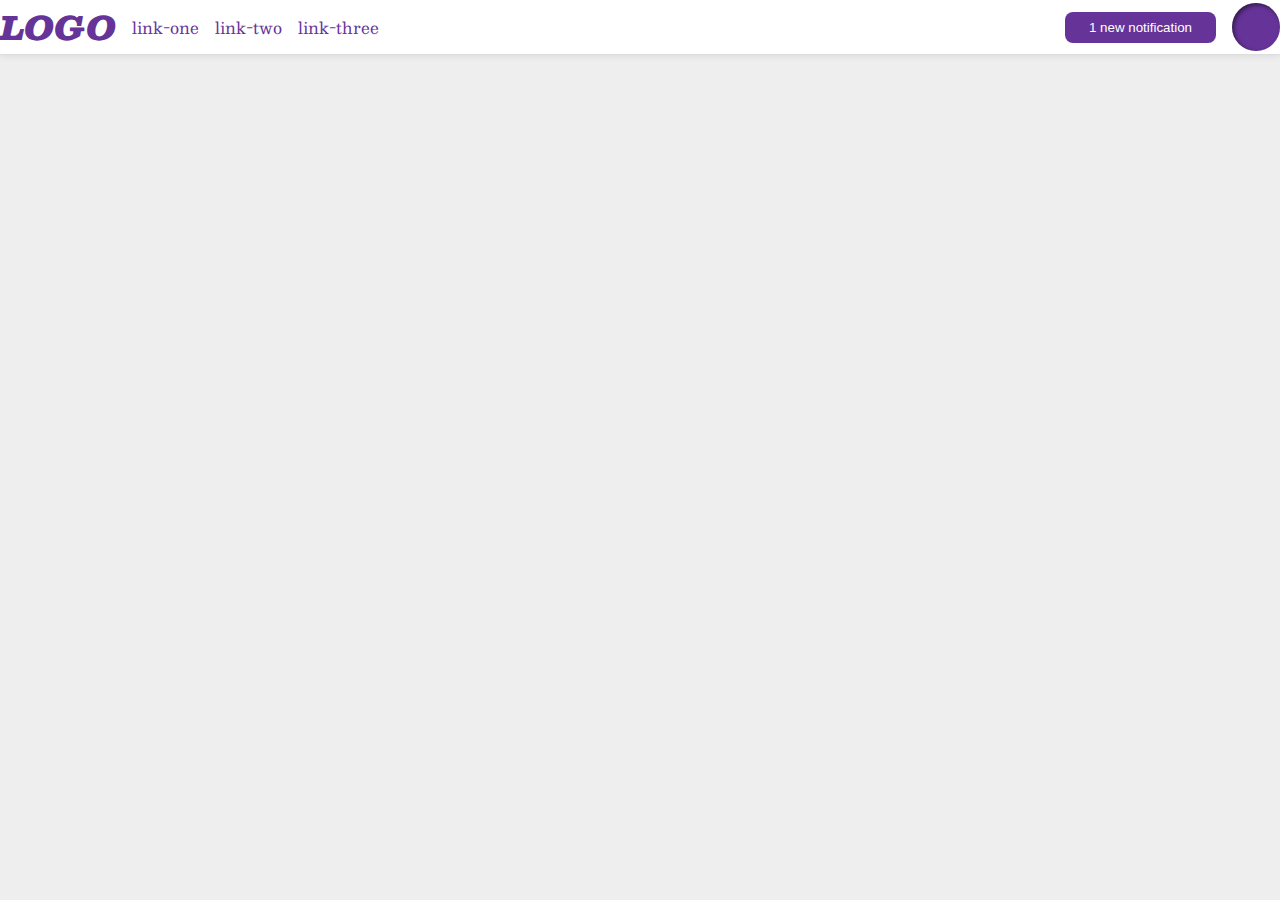
<file: foundations/flex/03-flex-header-2/index.html>
<!DOCTYPE html>
<html lang="en">
  <head>
    <meta charset="UTF-8">
    <meta http-equiv="X-UA-Compatible" content="IE=edge">
    <meta name="viewport" content="width=device-width, initial-scale=1.0">
    <title>Flex Header 2</title>
    <link rel="stylesheet" href="style.css">
  </head>
  <body>
    <div class="header">
      <div class="left">
        <div class="logo">
          LOGO
        </div>
        <ul class="links">
          <li><a href="https://google.com">link-one</a></li>
          <li><a href="https://google.com">link-two</a></li>
          <li><a href="https://google.com">link-three</a></li>
        </ul>
      </div>
      <div class="right">
        <button class="notifications">
          1 new notification
        </button>
        <div class="profile-image"></div>
      </div>
    </div>
  </body>
</html>
</file>
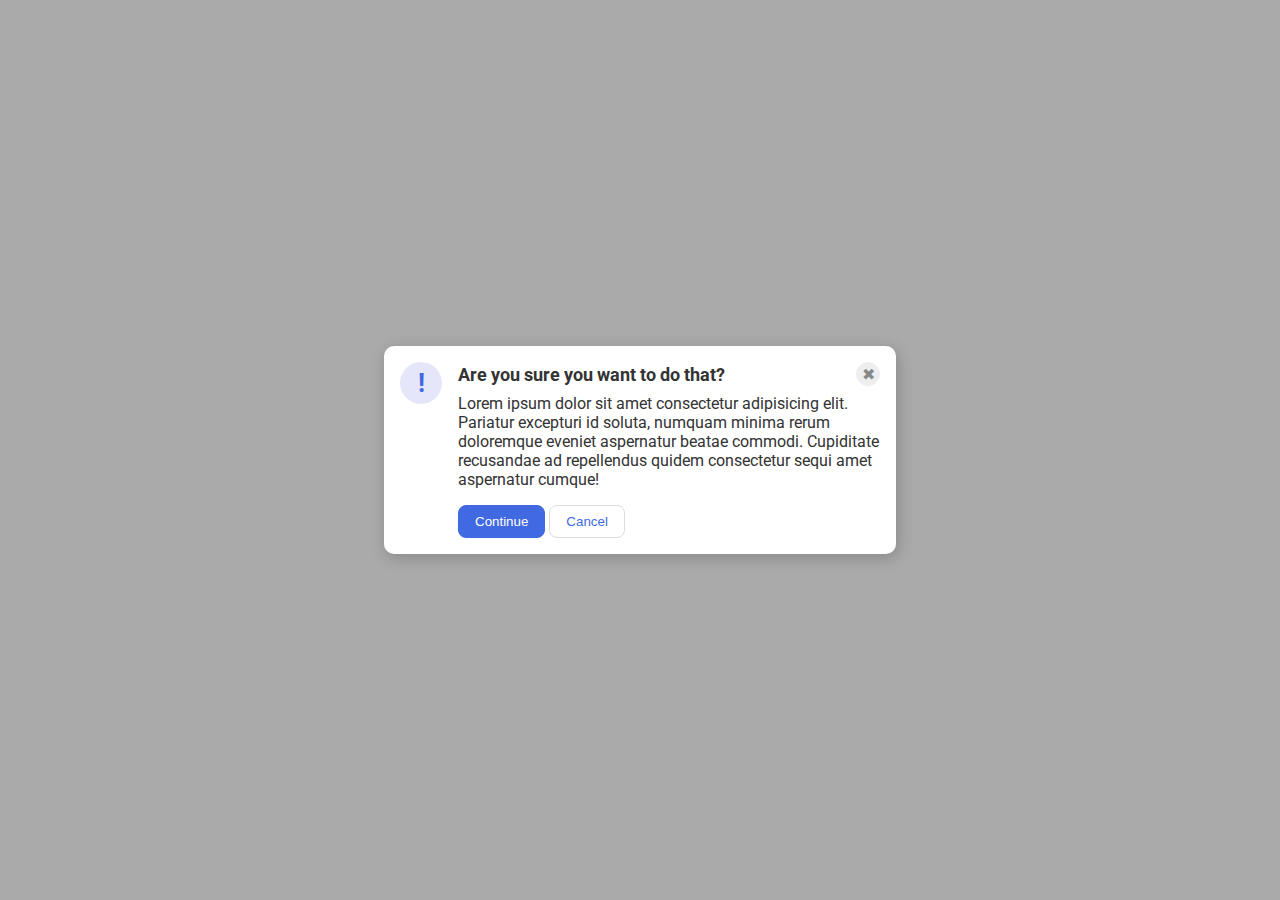
<file: foundations/flex/05-flex-modal/index.html>
<!DOCTYPE html>
<html lang="en">
  <head>
    <meta charset="UTF-8">
    <meta http-equiv="X-UA-Compatible" content="IE=edge">
    <meta name="viewport" content="width=device-width, initial-scale=1.0">
    <link rel="stylesheet" href="style.css">
    <title>Modal</title>
  </head>
  <body>
    <div class="modal">
      <div class="icon">!</div>
      <div class="container">
        <div class="header">Are you sure you want to do that?
          <button class="close-button">✖</button>
        </div>
        <div class="text">Lorem ipsum dolor sit amet consectetur adipisicing elit. Pariatur excepturi id soluta, numquam minima rerum doloremque eveniet aspernatur beatae commodi. Cupiditate recusandae ad repellendus quidem consectetur sequi amet aspernatur cumque!</div>
      
        <button class="continue">Continue</button>
        <button class="cancel">Cancel</button>
      </div> 
    </div>
  </body>
</html>
</file>
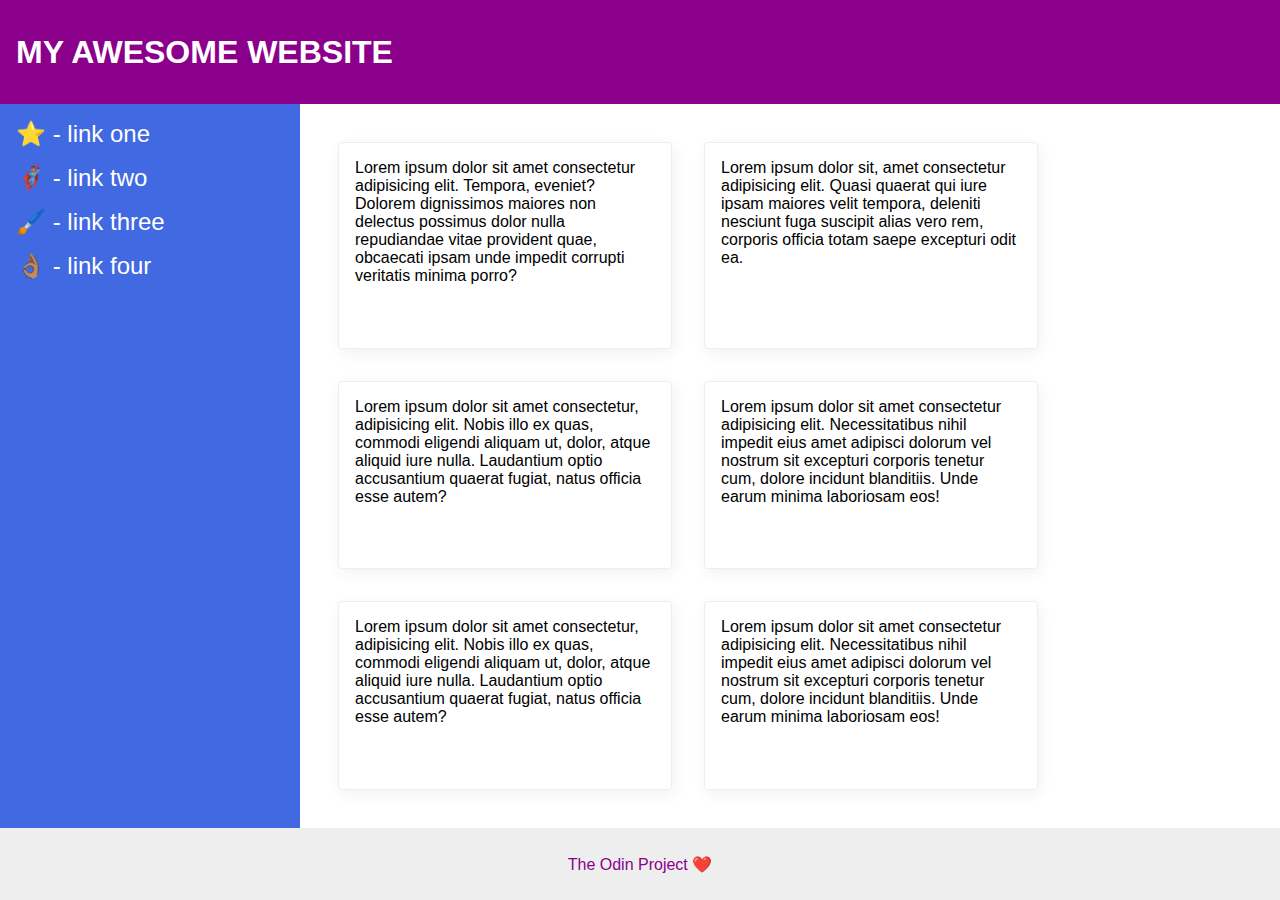
<file: foundations/flex/07-flex-layout-2/index.html>
<!DOCTYPE html>
<html lang="en">
  <head>
    <meta charset="UTF-8">
    <meta http-equiv="X-UA-Compatible" content="IE=edge">
    <meta name="viewport" content="width=device-width, initial-scale=1.0">
    <title>The Holy Grail</title>
    <link rel="stylesheet" href="style.css">
  </head>
  <body>
    <div class="header">
      MY AWESOME WEBSITE
    </div>
    <div class="body">
      <div class="sidebar">
        <ul>
          <li><a href="#">⭐ - link one</a></li>
          <li><a href="#">🦸🏽‍♂️ - link two</a></li>
          <li><a href="#">🖌️ - link three</a></li>
          <li><a href="#">👌🏽 - link four</a></li>
        </ul>
      </div>
      <div class="container">
        <div class="card">Lorem ipsum dolor sit amet consectetur adipisicing elit. Tempora, eveniet? Dolorem dignissimos maiores non delectus possimus dolor nulla repudiandae vitae provident quae, obcaecati ipsam unde impedit corrupti veritatis minima porro?</div>
        <div class="card">Lorem ipsum dolor sit, amet consectetur adipisicing elit. Quasi quaerat qui iure ipsam maiores velit tempora, deleniti nesciunt fuga suscipit alias vero rem, corporis officia totam saepe excepturi odit ea.</div>
        <div class="card">Lorem ipsum dolor sit amet consectetur, adipisicing elit. Nobis illo ex quas, commodi eligendi aliquam ut, dolor, atque aliquid iure nulla. Laudantium optio accusantium quaerat fugiat, natus officia esse autem?</div>
        <div class="card">Lorem ipsum dolor sit amet consectetur adipisicing elit. Necessitatibus nihil impedit eius amet adipisci dolorum vel nostrum sit excepturi corporis tenetur cum, dolore incidunt blanditiis. Unde earum minima laboriosam eos!</div>
        <div class="card">Lorem ipsum dolor sit amet consectetur, adipisicing elit. Nobis illo ex quas, commodi eligendi aliquam ut, dolor, atque aliquid iure nulla. Laudantium optio accusantium quaerat fugiat, natus officia esse autem?</div>
        <div class="card">Lorem ipsum dolor sit amet consectetur adipisicing elit. Necessitatibus nihil impedit eius amet adipisci dolorum vel nostrum sit excepturi corporis tenetur cum, dolore incidunt blanditiis. Unde earum minima laboriosam eos!</div>
      </div>
    </div>  
    <div class="footer">
      The Odin Project ❤️
    </div>
  </body>
</html>
</file>
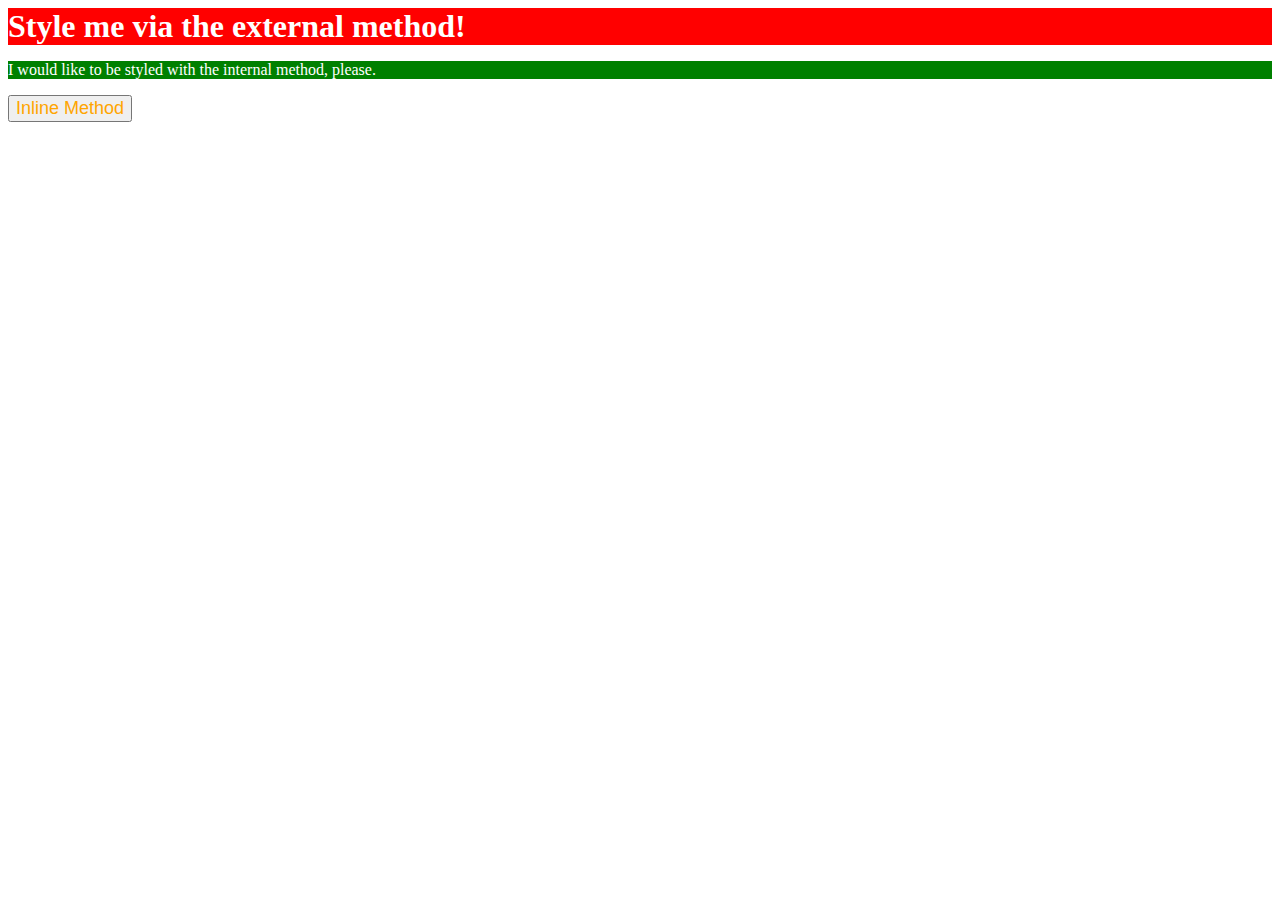
<file: foundations/intro-to-css/01-css-methods/index.html>
<!DOCTYPE html>
<html lang="en">
  <head>
    <style>
      p{
        background-color: green;
        color: white;
        font-size: 18;
      }
    </style>
    <meta charset="UTF-8">
    <meta http-equiv="X-UA-Compatible" content="IE=edge">
    <meta name="viewport" content="width=device-width, initial-scale=1.0">
    
    <title>Methods for Adding CSS</title>
    <link rel=stylesheet href="style.css">
  </head>
  <body>
    <div>Style me via the external method!</div>
    <p>I would like to be styled with the internal method, please.</p>
    <button style = "color: orange; font-size: 18px;">Inline Method</button>
  </body>
</html>
</file>
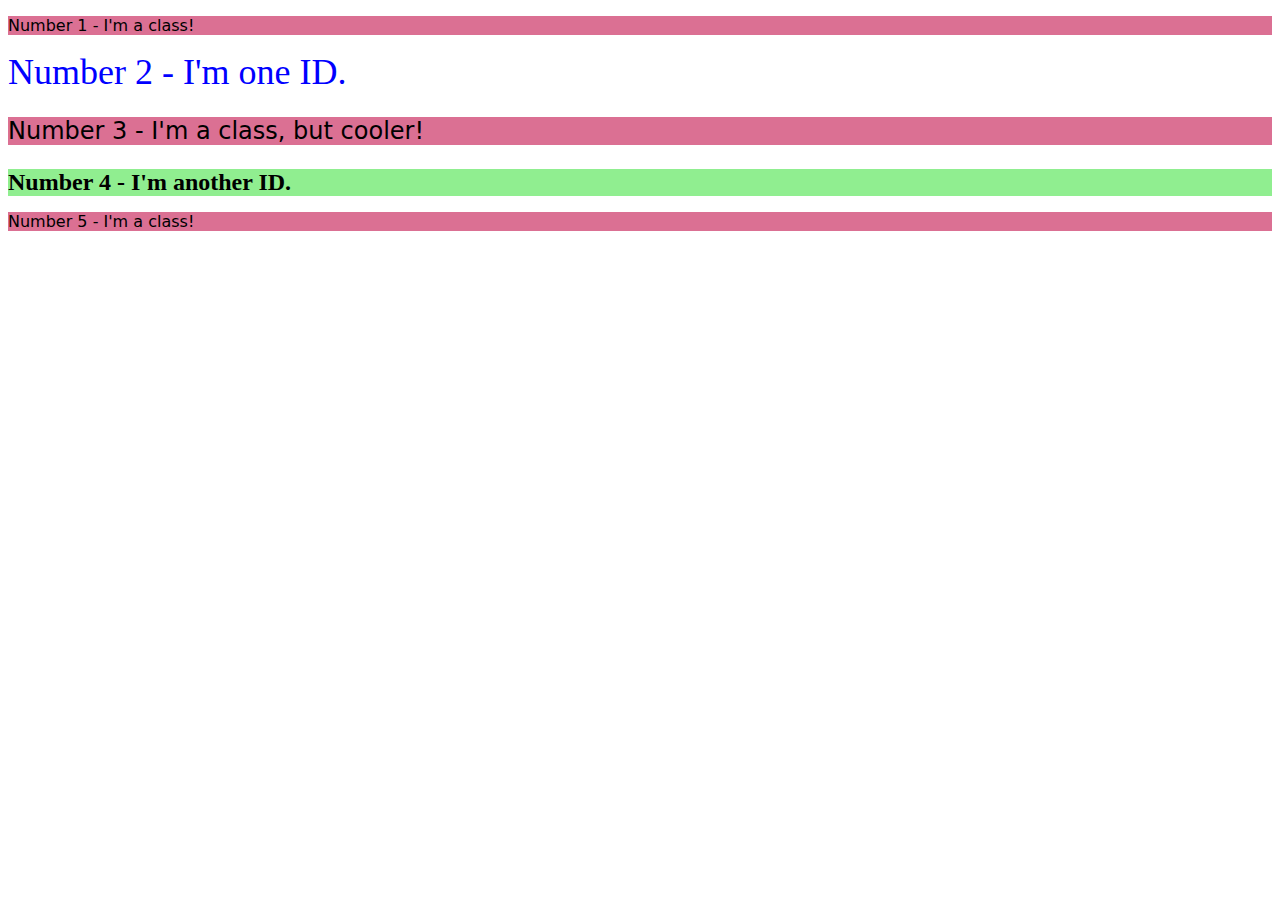
<file: foundations/intro-to-css/02-class-id-selectors/index.html>
<!DOCTYPE html>
<html lang="en">
  <head>
    <meta charset="UTF-8">
    <meta http-equiv="X-UA-Compatible" content="IE=edge">
    <meta name="viewport" content="width=device-width, initial-scale=1.0">
    <title>Class and ID Selectors</title>
    <link rel="stylesheet" href="style.css">
  </head>
  <body>
    <p class=" odd">Number 1 - I'm a class!</p>
    <div id="second">Number 2 - I'm one ID.</div>
    <p class=" odd" id ="third">Number 3 - I'm a class, but cooler!</p>
    <div id="fourth">Number 4 - I'm another ID.</div>
    <p class=" odd">Number 5 - I'm a class!</p>
  </body>
</html>
</file>
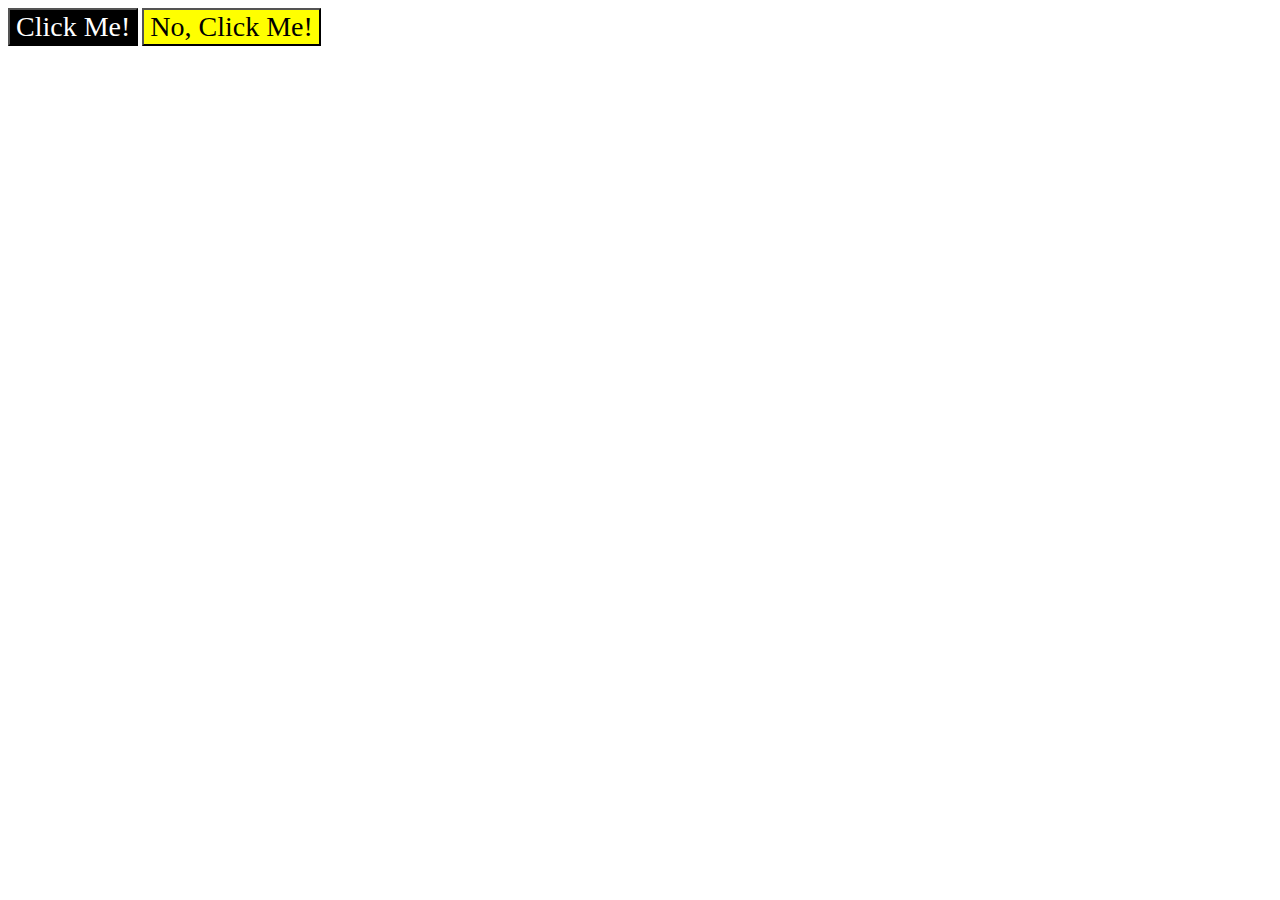
<file: foundations/intro-to-css/03-grouping-selectors/index.html>
<!DOCTYPE html>
<html lang="en">
  <head>
    <meta charset="UTF-8">
    <meta http-equiv="X-UA-Compatible" content="IE=edge">
    <meta name="viewport" content="width=device-width, initial-scale=1.0">
    <title>Grouping Selectors</title>
    <link rel="stylesheet" href="style.css">
  </head>
  <body>
    <button class="one">Click Me!</button>
    <button class="two">No, Click Me!</button>
  </body>
</html>
</file>
<file: foundations/flex/03-flex-header-2/style.css>
/* this is some magical font-importing.  
you'll learn about it later. */
@import url('https://fonts.googleapis.com/css2?family=Besley:ital,wght@0,400;1,900&display=swap');

body {
  margin: 0;
  background: #eee;
  font-family: Besley, serif;
}

.header {
  background: white;
  border-bottom: 1px solid #ddd;
  box-shadow: 0 0 8px rgba(0,0,0,.1);
  display: flex;
  justify-content: space-between;
  gap: 8px;
}

.profile-image {
  background: rebeccapurple;
  box-shadow: inset 2px 2px 4px rgba(0,0,0,.5);
  border-radius: 50%;
  width: 48px;
  height: 48px;
}

.logo {
  color: rebeccapurple;
  font-size: 32px;
  font-weight: 900;
  font-style: italic;
  display: flex;
  justify-content: flex-start;
}

button {
  border: none;
  border-radius: 8px;
  background: rebeccapurple;
  color: white;
  padding: 8px 24px;
}

a {
  /* this removes the line under our links */
  text-decoration: none;
  color: rebeccapurple;
  display: flex;
  flex-direction: column;
}

ul {
  list-style-type: none;
  display: flex;
  gap: 16px;
  margin: 0;
  padding: 0;
  align-items: center;
}

.left, .right{
  display: flex;
  align-items: center;
  gap: 16px;
}
</file>
<file: foundations/flex/05-flex-modal/style.css>
@import url('https://fonts.googleapis.com/css2?family=Roboto:wght@400;700&display=swap');

html, body {
  height: 100%;
}

body {
  font-family: Roboto, sans-serif;
  margin: 0;
  background: #aaa;
  color: #333;
  /* I'll give you this one for free lol */
  display: flex;
  align-items: center;
  justify-content: center;
}

.modal {
  background: white;
  width: 480px;
  border-radius: 10px;
  box-shadow: 2px 4px 16px rgba(0,0,0,.2);
  display: flex;
  gap: 16px;
  padding: 16px;
}

.icon {
  color: royalblue;
  font-size: 26px;
  font-weight: 700;
  background: lavender;
  width: 42px;
  height: 42px;
  border-radius: 50%;
  display: flex;
  align-items: center;
  justify-content: center;
  flex-shrink: 0;
}

.header{
  display: flex;
  justify-content: space-between;
  align-items: center;
  font-size: 18px;
  font-weight: bold;
  margin-bottom: 8px;
}

.close-button{
  justify-content: flex-end;
}

.close-button {
  background: #eee;
  border-radius: 50%;
  color: #888;
  font-weight: 400;
  font-size: 16px;
  height: 24px;
  width: 24px;
  display: flex;
  align-items: center;
  justify-content: center;
  border: 1px solid #eee;
  padding: 0;
}

button {
  cursor: pointer;
  padding: 8px 16px;
  border-radius: 8px;
}

button.continue {
  background: royalblue;
  border: 1px solid royalblue;
  color: white;
}

button.cancel {
  background: white;
  border: 1px solid #ddd;
  color: royalblue;
}

.text{
  margin-bottom: 16px;
}
</file>
<file: foundations/flex/07-flex-layout-2/style.css>
body {
  font-family: -apple-system, BlinkMacSystemFont, 'Segoe UI', Roboto, Oxygen, Ubuntu, Cantarell, 'Open Sans', 'Helvetica Neue', sans-serif;
  margin: 0;
  min-height: 100vh;
  display: flex;
  flex-direction: column;
  justify-content: space-between;
}

.header {
  height: 72px;
  background: darkmagenta;
  color: white;
  display: flex;
  font-size: 32px;
  font-weight: 900;
  align-items: center;
  padding: 16px;
}

.body{
  display: flex;
  flex: 1;
}

.footer {
  height: 72px;
  background: #eee;
  color: darkmagenta;
  display: flex;
  align-items: center;
  justify-content: center;
}

.sidebar {
  width: 300px;
  background: royalblue;
  box-sizing: border-box;
  display: flex;
  flex-direction: column;
  justify-content: space-between;
}

.card {
  border: 1px solid #eee;
  box-shadow: 2px 4px 16px rgba(0,0,0,.06);
  border-radius: 4px;
  padding: 16px;
  width: 300px; 
}

.container{
  display: flex;
  flex-wrap: wrap;
  gap: 32px;
  padding: 38px;
}


.sidebar{
  flex-shrink: 0;
  padding: 16px; 
}

ul{
  list-style-type: none;
  margin: 0;
  padding: 0;
}


li {
  margin-bottom: 16px;
}

a {
  color: white;
  text-decoration: none;
  font-size: 24px;
}
</file>
<file: foundations/intro-to-css/01-css-methods/style.css>
div{
    background-color:red ;
    color: white;
    font-size: 32px;
    align-items: center;
    font-weight: bold;
}
</file>
<file: foundations/intro-to-css/02-class-id-selectors/style.css>
.odd{
    background-color: palevioletred;
    font-family: Verdana, DejaVu Sans, sans-serif;
    
}

div#second{
    color: blue;
    font-size: 36px;
}

.odd#third{
    font-size: 24px;
}

div#fourth{
    background-color: lightgreen;
    font-size: 24px;
    font-weight: bold;
}
</file>
<file: foundations/intro-to-css/03-grouping-selectors/style.css>
button{
    font-size: 28px;
    font-family: Times New Roman, Helvetica, sans-serif;
}

button.one{
    background-color: black;
    color: white;
}
button.two{
    background-color: yellow;
}
</file>
